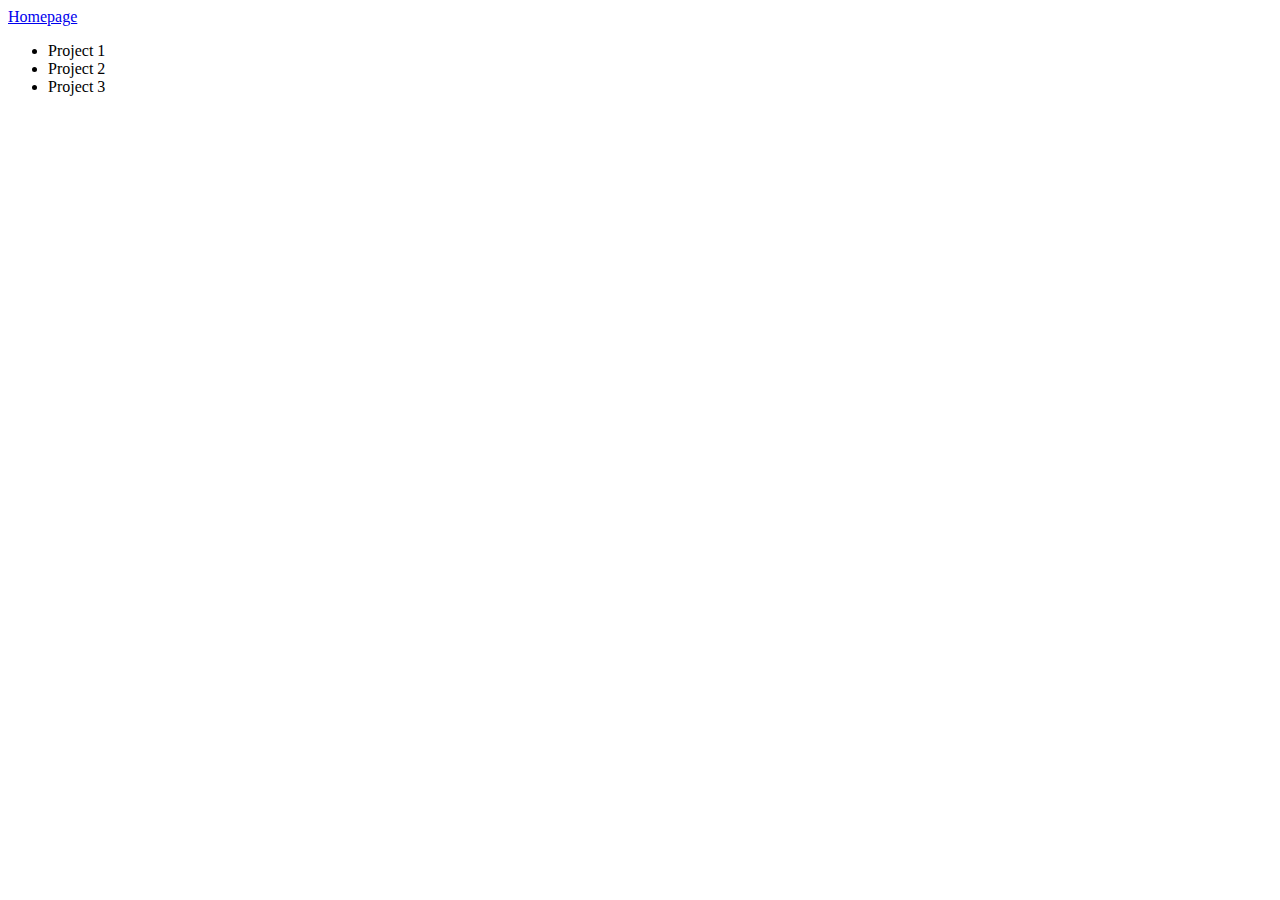
<file: projects.html>
<!DOCTYPE html>
<html>
  <head>
    <meta charset="utf-8">
    <title>My Projects</title>
  </head>
  <header class="navbar">
    <a href="./index.html" title="Homepage">Homepage</a>
  </header>
  <body>
    <ul>
      <li>Project 1</li>
      <li>Project 2</li>
      <li>Project 3</li>
    </ul>

  </body>
</html>
</file>
